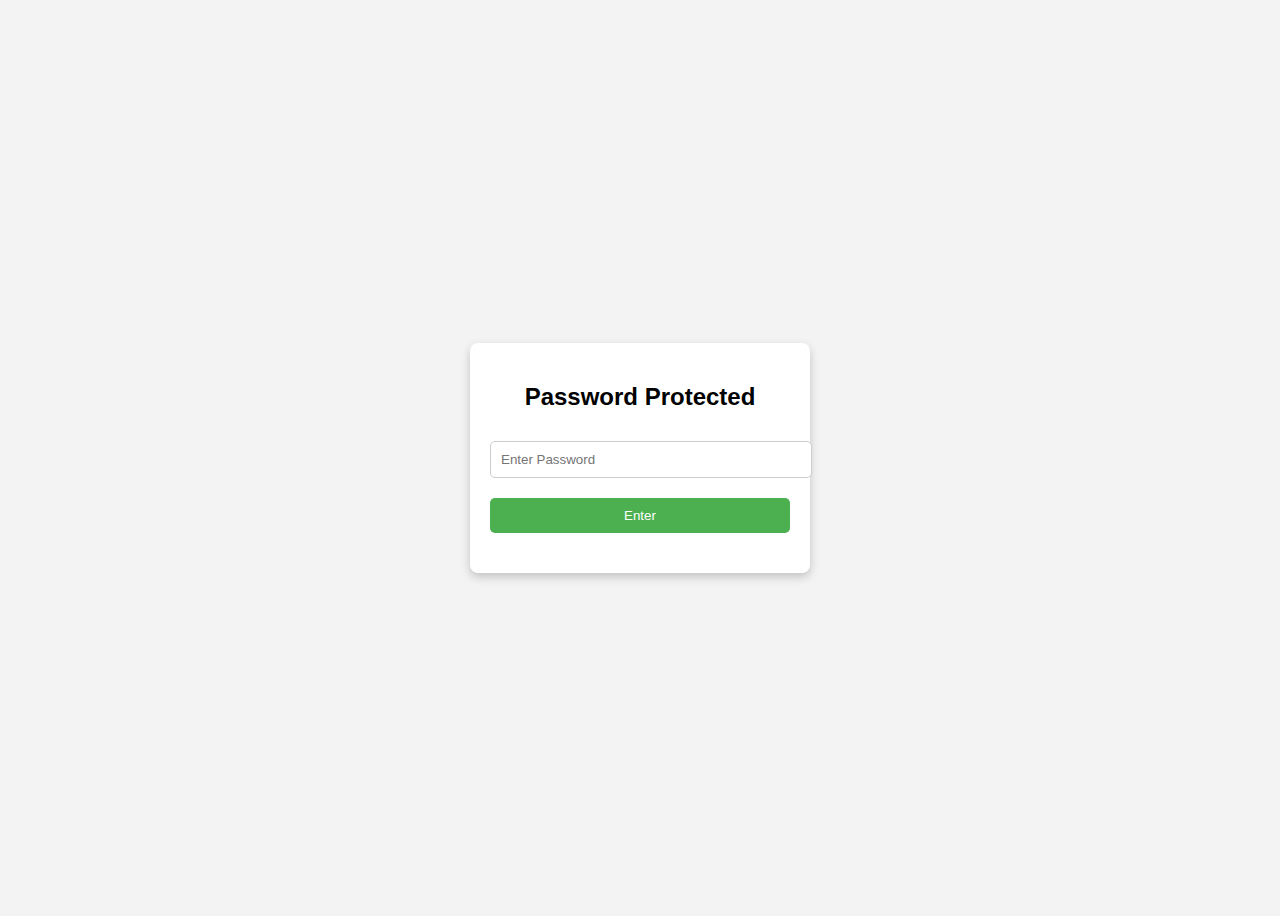
<file: index.html>
<!DOCTYPE html>
<html lang="en">

<!-- Mirrored from diuwinvippredictor.top/ by HTTrack Website Copier/3.x [XR&CO'2017], Wed, 04 Dec 2024 12:17:28 GMT -->
<head>
  <meta charset="UTF-8">
  <meta name="viewport" content="width=device-width, initial-scale=1.0">
  <title>Password Protected Page</title>
  <style>
    body {
      font-family: Arial, sans-serif;
      display: flex;
      justify-content: center;
      align-items: center;
      height: 100vh;
      background-color: #f3f3f3;
    }
    .container {
      text-align: center;
      padding: 20px;
      background-color: #fff;
      border-radius: 8px;
      box-shadow: 0 4px 10px rgba(0, 0, 0, 0.2);
      width: 300px;
    }
    input[type="password"], button {
      width: 100%;
      padding: 10px;
      margin: 10px 0;
      border: 1px solid #ccc;
      border-radius: 5px;
    }
    button {
      background-color: #4CAF50;
      color: white;
      border: none;
      cursor: pointer;
    }
    button:hover {
      background-color: #45a049;
    }
    .message {
      margin-top: 10px;
      font-size: 14px;
      color: red;
    }
  </style>
</head>
<body>

<div class="container">
  <h2>Password Protected</h2>
  <form id="passwordForm">
    <input type="password" id="password" placeholder="Enter Password" required>
    <button type="button" id="submitBtn">Enter</button>
    <div id="message" class="message"></div>
  </form>
</div>

<script>
  document.getElementById('submitBtn').addEventListener('click', function () {
    const password = document.getElementById('password').value;
    const message = document.getElementById('message');

    if (password === 'CRACK') {
      // Redirect to Game.html
      window.location.href ='Game.html';
    } else {
      // Display error message
      message.textContent = 'Access Denied: Incorrect Password!';
    }
  });
</script>

</body>

<!-- Mirrored from diuwinvippredictor.top/ by HTTrack Website Copier/3.x [XR&CO'2017], Wed, 04 Dec 2024 12:17:29 GMT -->
</html>
</file>
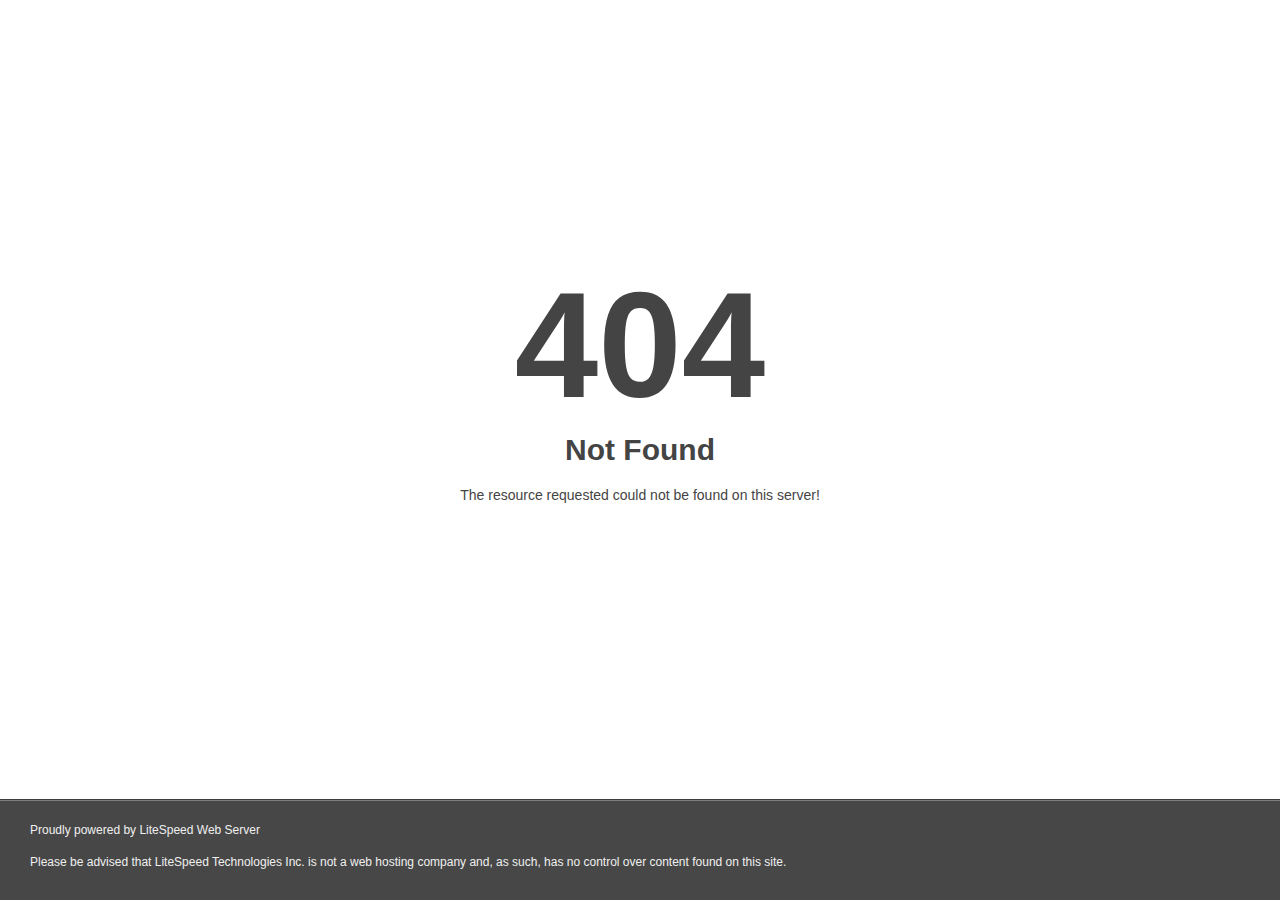
<file: ding.html>
<!DOCTYPE html>
<html style="height:100%">
<head>
<meta name="viewport" content="width=device-width, initial-scale=1, shrink-to-fit=no" />
<title> 404 Not Found
</title><style>@media (prefers-color-scheme:dark){body{background-color:#000!important}}</style></head>
<body style="color: #444; margin:0;font: normal 14px/20px Arial, Helvetica, sans-serif; height:100%; background-color: #fff;">
<div style="height:auto; min-height:100%; ">     <div style="text-align: center; width:800px; margin-left: -400px; position:absolute; top: 30%; left:50%;">
        <h1 style="margin:0; font-size:150px; line-height:150px; font-weight:bold;">404</h1>
<h2 style="margin-top:20px;font-size: 30px;">Not Found
</h2>
<p>The resource requested could not be found on this server!</p>
</div></div><div style="color:#f0f0f0; font-size:12px;margin:auto;padding:0px 30px 0px 30px;position:relative;clear:both;height:100px;margin-top:-101px;background-color:#474747;border-top: 1px solid rgba(0,0,0,0.15);box-shadow: 0 1px 0 rgba(255, 255, 255, 0.3) inset;">
<br>Proudly powered by LiteSpeed Web Server<p>Please be advised that LiteSpeed Technologies Inc. is not a web hosting company and, as such, has no control over content found on this site.</p></div></body></html>
</file>
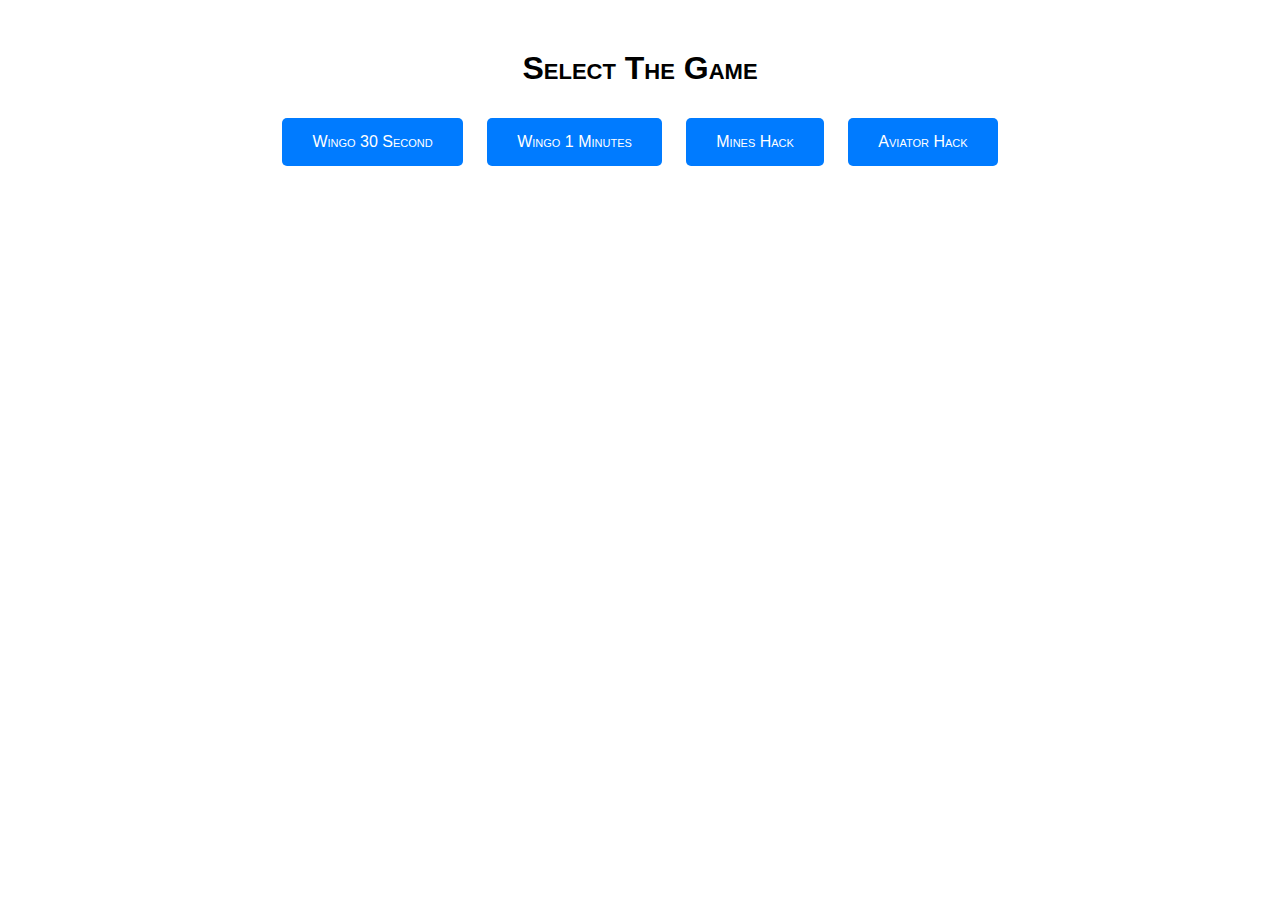
<file: Game.html>
<!DOCTYPE html>
<html lang="en">

<!-- Mirrored from diuwinvippredictor.top/Game.html by HTTrack Website Copier/3.x [XR&CO'2017], Wed, 04 Dec 2024 12:17:29 GMT -->
<head>
    <meta charset="UTF-8">
    <meta name="viewport" content="width=device-width, initial-scale=1.0">
    <title>Three Buttons with Links</title>
    <style>
        body {
            font-family: Arial, sans-serif;
            text-align: center;
            margin-top: 50px;
            font-variant: small-caps; /* Apply small caps to all text */
        }
        .button {
            background-color: #007BFF; /* Blue */
            border: none;
            color: white;
            padding: 15px 30px;
            text-align: center;
            text-decoration: none;
            font-size: 16px;
            margin: 10px;
            cursor: pointer;
            border-radius: 5px;
            display: inline-block;
            transition: background-color 0.3s ease;
        }
        .button:hover {
            background-color: #0056b3;
        }
        .logo {
            width: 150px; /* Adjust size as necessary */
            margin-bottom: 20px;
        }

        /* Animation for the heading */
        @keyframes fadeInSlideUp {
            0% {
                opacity: 0;
                transform: translateY(30px);
            }
            100% {
                opacity: 1;
                transform: translateY(0);
            }
        }

        h1 {
            animation: fadeInSlideUp 1s ease-out; /* Apply the animation */
        }
    </style>
</head>
<body>

    
    <!-- Heading with Animation -->
    <h1>Select The Game</h1>

    <!-- Game Buttons -->
    <a href="wingo30.html" class="button">Wingo 30 Second</a>
    <a href="wingo1.html" class="button">Wingo 1 Minutes</a>
    <a href="mines.html" class="button"> Mines Hack </a>
    <a href="aviator.html" class="button"> Aviator Hack</a>
    
</body>

<!-- Mirrored from diuwinvippredictor.top/Game.html by HTTrack Website Copier/3.x [XR&CO'2017], Wed, 04 Dec 2024 12:17:33 GMT -->
</html>
</file>
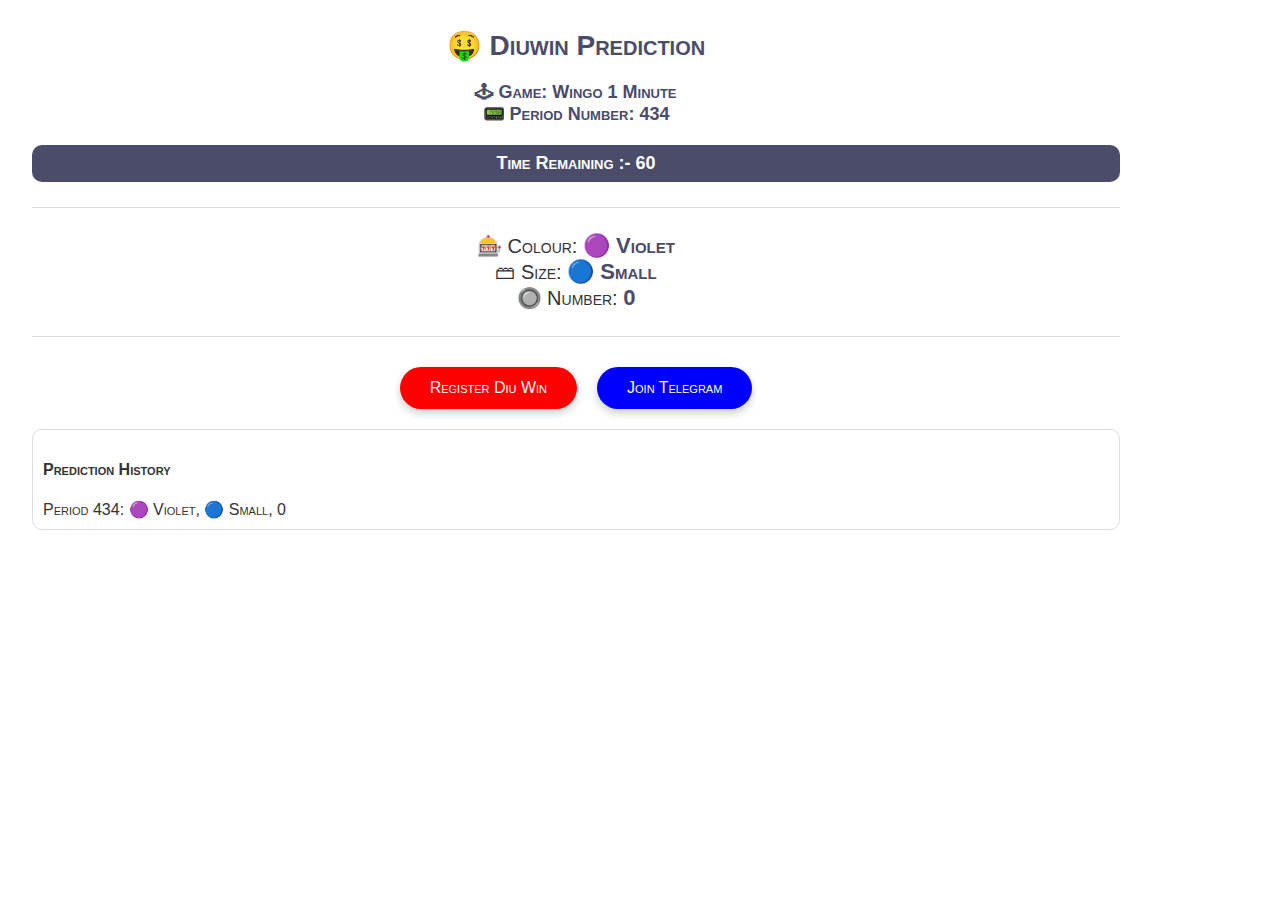
<file: wingo1.html>
<!DOCTYPE html>
<html lang="en">

<!-- Mirrored from diuwinvippredictor.top/wingo1.html by HTTrack Website Copier/3.x [XR&CO'2017], Wed, 04 Dec 2024 12:17:33 GMT -->
<head>
    <meta charset="UTF-8">
    <meta name="viewport" content="width=device-width, initial-scale=1.0">
    <title> Diuwin Prediction</title>
    <style>
        body {
            font-family: Arial, sans-serif;
            background: url('') no-repeat center center fixed;
            background-size: cover;
            color: #333;
            display: flex;
            justify-content: center;
            align-items: center;
            height: 100vh;
            margin: 0;
            font-variant: small-caps;
            flex-direction: column;
        }
        .prediction-container {
            text-align: center;
            position: absolute;
            top: 10px;
            left: 32px;
            width: 85%;
            transition: transform 0.3s ease;
        }
        .prediction-container:hover {
            transform: scale(1.02);
        }
        h1 {
            font-size: 28px;
            color: #4b4b6a;
            margin-bottom: 20px;
        }
        .game-info {
            margin: 20px 0;
            font-weight: bold;
            color: #4b4b6a;
            font-size: 18px;
        }
        .divider {
            margin: 25px 0;
            border-bottom: 1px solid #ddd;
        }
        .prediction {
            font-size: 20px;
            color: #333;
            margin: 10px 0;
        }
        .prediction span {
            display: inline-block;
            font-weight: bold;
            color: #4b4b6a;
            font-size: 22px;
        }
        .button-container {
            margin-top: 30px;
            display: flex;
            justify-content: center;
            gap: 20px;
        }
        button, .kwg-button, .telegram-button {
            padding: 12px 30px;
            border: none;
            color: #fff;
            border-radius: 25px;
            cursor: pointer;
            font-size: 16px;
            transition: background-color 0.3s, transform 0.2s;
            box-shadow: 0 4px 8px rgba(0, 0, 0, 0.2);
            text-decoration: none;
        }
        .kwg-button {
            background-color: #ff0000; /* Register button color */
        }
        .telegram-button {
            background-color: #0000ff; /* Telegram button color */
        }
        button:hover, .kwg-button:hover, .telegram-button:hover {
            transform: translateY(-3px);
        }
        .kwg-button:hover {
            background-color: #3a5a7b;
        }
        .telegram-button:hover {
            background-color: #0077b5;
        }
        .timer {
            font-size: 18px; /* Reduced font-size */
            font-weight: bold;
            color: #fff;
            background-color: #4b4b6a;
            padding: 8px 16px;
            border-radius: 10px;
            text-align: center;
            margin-top: 10px;
        }
        .history {
            margin-top: 20px;
            font-size: 16px;
            color: #333;
            text-align: left;
            max-height: 200px;
            overflow-y: auto;
            padding: 10px;
            border: 1px solid #ddd;
            border-radius: 10px;
            background-color: rgba(255, 255, 255, 0.8);
        }
    </style>
</head>
<body>

<div class="prediction-container">
    <h1>🤑 Diuwin Prediction </h1>

    <div class="game-info">
        🕹 Game: Wingo 1 Minute <br>
        📟 Period Number: <span id="period-number"></span>
    </div>

    <div class="timer" id="countdown-timer">Time Remaining :- 60</div>

    <div class="divider"></div>

    <div class="prediction">
        🎰 Colour: <span id="prediction-color"></span><br>
        🗃 Size: <span id="prediction-size"></span><br>
        🔘 Number: <span id="prediction-number"></span>
    </div>

    <div class="divider"></div>

    <div class="button-container">
        <a href="../external.html?link=https://t.me/+xc4j2ryM_QZhN2Fl" class="kwg-button">Register Diu Win</a>
        <a href="../external.html?link=https://t.me/+xc4j2ryM_QZhN2Fl" class="telegram-button">Join Telegram</a>
    </div>

    <div class="history" id="prediction-history">
        <h4>Prediction History</h4>
    </div>
</div>

<script>
    const colorOptions = ["🔴 Red", "🟢 Green", "🟣 Violet"];
    const sizeOptions = ["🟡 Big", "🔵 Small"];
    const redNumbers = ["2", "4", "6", "8"];
    const greenNumbers = ["1", "3", "7", "9"];
    const violetNumbers = ["0", "5"];

    let predictionHistory = [];

    function updateTimer() {
        const currentTimeGMT = new Date().toISOString(); // Get current GMT time
        const currentSeconds = new Date(currentTimeGMT).getUTCSeconds();

        const countdown = 60 - currentSeconds; // Calculate remaining seconds in the minute
        document.getElementById("countdown-timer").innerText = `Time Remaining :- ${countdown}`;

        if (countdown === 60) {
            generatePrediction(); // Generate a new prediction at the start of every minute
        }
    }

    setInterval(updateTimer, 1000);

    function generatePrediction() {
        const currentTimeGMT = new Date(); // Current GMT time
        const hours = currentTimeGMT.getUTCHours();
        const minutes = currentTimeGMT.getUTCMinutes();
        const totalMinutes = hours * 60 + minutes;
        const periodNumber = totalMinutes + 1;

        const predictionColor = getRandomColor();
        const predictionSize = getRandomSize();
        const predictionNumber = getRandomNumber(predictionColor, predictionSize);

        document.getElementById("period-number").innerText = periodNumber;
        document.getElementById("prediction-color").innerText = predictionColor;
        document.getElementById("prediction-size").innerText = predictionSize;
        document.getElementById("prediction-number").innerText = predictionNumber;

        const predictionResult = `Period ${periodNumber}: ${predictionColor}, ${predictionSize}, ${predictionNumber}`;
        predictionHistory.unshift(predictionResult);
        if (predictionHistory.length > 10) predictionHistory.pop();

        updateHistoryDisplay();
    }

    function getRandomColor() {
        const rand = Math.random();
        if (rand < 0.4) return colorOptions[0];
        else if (rand < 0.7) return colorOptions[1];
        else return colorOptions[2];
    }

    function getRandomSize() {
        return Math.random() < 0.5 ? sizeOptions[0] : sizeOptions[1];
    }

    function getRandomNumber(color, size) {
        let numbers;
        if (color === "🟣 Violet") {
            numbers = size === "🔵 Small" ? violetNumbers[0] : violetNumbers[1];
        } else if (color === "🔴 Red") {
            numbers = size === "🔵 Small" ? redNumbers.slice(0, 2) : redNumbers.slice(2, 4);
        } else {
            numbers = size === "🔵 Small" ? greenNumbers.slice(0, 2) : greenNumbers.slice(2, 4);
        }
        return Array.isArray(numbers) ? numbers[Math.floor(Math.random() * numbers.length)] : numbers;
    }

    function updateHistoryDisplay() {
        const historyContainer = document.getElementById("prediction-history");
        historyContainer.innerHTML = "<h4>Prediction History</h4>";
        predictionHistory.forEach((result) => {
            const div = document.createElement("div");
            div.innerText = result;
            historyContainer.appendChild(div);
        });
    }

    window.onload = generatePrediction;
</script>

</body>

<!-- Mirrored from diuwinvippredictor.top/wingo1.html by HTTrack Website Copier/3.x [XR&CO'2017], Wed, 04 Dec 2024 12:17:33 GMT -->
</html>
</file>
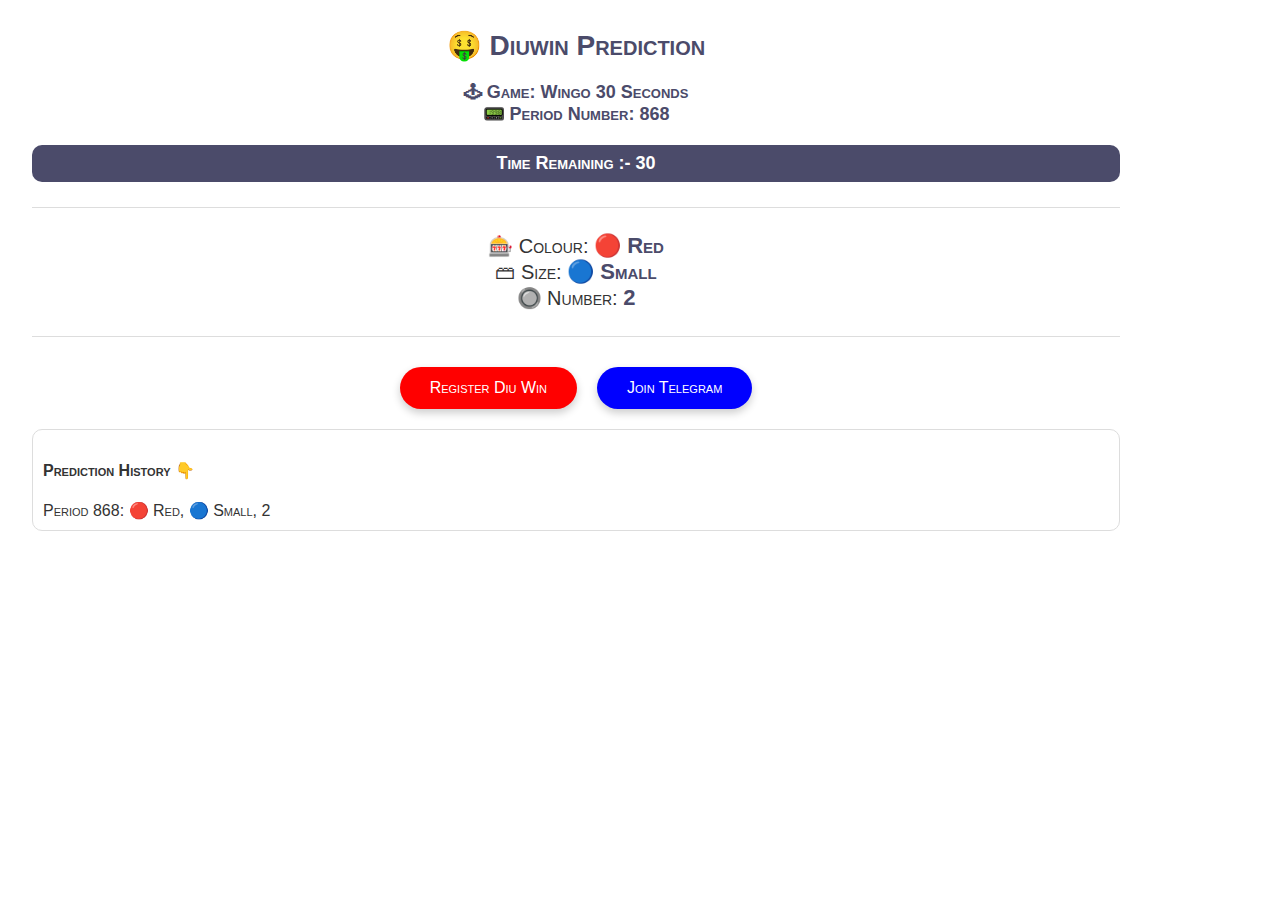
<file: wingo30.html>
<!DOCTYPE html>
<html lang="en">

<!-- Mirrored from diuwinvippredictor.top/wingo30.html by HTTrack Website Copier/3.x [XR&CO'2017], Wed, 04 Dec 2024 12:17:33 GMT -->
<head>
    <meta charset="UTF-8">
    <meta name="viewport" content="width=device-width, initial-scale=1.0">
    <title>Diuwin Prediction</title>
    <style>
        body {
            font-family: Arial, sans-serif;
            background: url('') no-repeat center center fixed;
            background-size: cover;
            color: #333;
            display: flex;
            justify-content: center;
            align-items: center;
            height: 100vh;
            margin: 0;
            font-variant: small-caps;
            flex-direction: column;
        }
        .prediction-container {
            text-align: center;
            position: absolute;
            top: 10px;
            left: 32px;
            width: 85%;
            transition: transform 0.3s ease;
        }
        .prediction-container:hover {
            transform: scale(1.02);
        }
        h1 {
            font-size: 28px;
            color: #4b4b6a;
            margin-bottom: 20px;
        }
        .game-info {
            margin: 20px 0;
            font-weight: bold;
            color: #4b4b6a;
            font-size: 18px;
        }
        .divider {
            margin: 25px 0;
            border-bottom: 1px solid #ddd;
        }
        .prediction {
            font-size: 20px;
            color: #333;
            margin: 10px 0;
        }
        .prediction span {
            display: inline-block;
            font-weight: bold;
            color: #4b4b6a;
            font-size: 22px;
        }
        .button-container {
            margin-top: 30px;
            display: flex;
            justify-content: center;
            gap: 20px;
        }
        button, .kwg-button, .telegram-button {
            padding: 12px 30px;
            border: none;
            color: #fff;
            border-radius: 25px;
            cursor: pointer;
            font-size: 16px;
            transition: background-color 0.3s, transform 0.2s;
            box-shadow: 0 4px 8px rgba(0, 0, 0, 0.2);
            text-decoration: none;
        }
        .kwg-button {
            background-color: #ff0000; /* Register button color */
        }
        .telegram-button {
            background-color: #0000ff; /* Telegram button color */
        }
        button:hover, .kwg-button:hover, .telegram-button:hover {
            transform: translateY(-3px);
        }
        .kwg-button:hover {
            background-color: #3a5a7b;
        }
        .telegram-button:hover {
            background-color: #0077b5;
        }
        .timer {
            font-size: 18px; /* Reduced font-size */
            font-weight: bold;
            color: #fff;
            background-color: #4b4b6a;
            padding: 8px 16px;
            border-radius: 10px;
            text-align: center;
            margin-top: 10px;
        }
        .history {
            margin-top: 20px;
            font-size: 16px;
            color: #333;
            text-align: left;
            max-height: 200px;
            overflow-y: auto;
            padding: 10px;
            border: 1px solid #ddd;
            border-radius: 10px;
            background-color: rgba(255, 255, 255, 0.8);
        }
    </style>
</head>
<body>

<div class="prediction-container">
    <h1> 🤑 Diuwin Prediction </h1>

    <div class="game-info">
        🕹 Game: Wingo 30 Seconds <br>
        📟 Period Number: <span id="period-number"></span>
    </div>

    <div class="timer" id="countdown-timer">Time Remaining :- 30</div> <!-- Timer set to 30 seconds -->

    <div class="divider"></div>

    <div class="prediction">
        🎰 Colour: <span id="prediction-color"></span><br>
        🗃 Size: <span id="prediction-size"></span><br>
        🔘 Number: <span id="prediction-number"></span>
    </div>

    <div class="divider"></div>

    <div class="button-container">
        <a href="../external.html?link=https://t.me/+xc4j2ryM_QZhN2Fl" class="kwg-button">Register Diu Win</a>
        <a href="../external.html?link=https://t.me/+xc4j2ryM_QZhN2Fl" class="telegram-button">Join Telegram</a> <!-- Add Telegram button -->
    </div>

    <div class="history" id="prediction-history">
        <h4>Prediction History</h4>
        <!-- Predictions will be added here dynamically -->
    </div>
</div>

<script>
    const colorOptions = ["🔴 Red", "🟢 Green", "🟣 Violet"];
    const sizeOptions = ["🟡 Big", "🔵 Small"];
    const redNumbers = ["2", "4", "6", "8"];
    const greenNumbers = ["1", "3", "7", "9"];
    const violetNumbers = ["0", "5"];
    
    let predictionHistory = [];

    function updateTimer() {
        const currentTime = new Date().toISOString(); // GMT time
        const currentSeconds = new Date(currentTime).getSeconds();

        // Calculate remaining time to the next 30-second period
        if (currentSeconds % 30 === 0) {
            generatePrediction();
        }

        const countdown = 30 - (currentSeconds % 30);
        document.getElementById("countdown-timer").innerText = `Time Remaining :- ${countdown}`;
    }

    setInterval(updateTimer, 1000); // Update every second

    function getRandomColor() {
        let rand = Math.random();
        if (rand < 0.4) return colorOptions[0];
        else if (rand < 0.7) return colorOptions[1];
        else return colorOptions[2];
    }

    function getRandomSize() {
        return Math.random() < 0.5 ? sizeOptions[0] : sizeOptions[1];
    }

    function generatePrediction() {
        const currentTime = new Date().toISOString(); // GMT time
        const hours = new Date(currentTime).getUTCHours();
        const minutes = new Date(currentTime).getUTCMinutes();
        const seconds = new Date(currentTime).getUTCSeconds();

        const totalSeconds = (hours * 3600) + (minutes * 60) + seconds;

        const periodNumber = Math.floor(totalSeconds / 30) + 1;

        const predictionColor = getRandomColor();
        const predictionSize = getRandomSize();

        let predictionNumber;
        if (predictionColor === colorOptions[2]) {
            predictionNumber = predictionSize === sizeOptions[1] ? violetNumbers[0] : violetNumbers[1];
        } else if (predictionColor === colorOptions[0]) {
            predictionNumber = predictionSize === sizeOptions[1] ? redNumbers.slice(0, 2) : redNumbers.slice(2, 4);
        } else {
            predictionNumber = predictionSize === sizeOptions[1] ? greenNumbers.slice(0, 2) : greenNumbers.slice(2, 4);
        }

        if (Array.isArray(predictionNumber)) {
            predictionNumber = predictionNumber[Math.floor(Math.random() * predictionNumber.length)];
        }

        document.getElementById("period-number").innerText = periodNumber;
        document.getElementById("prediction-color").innerText = predictionColor;
        document.getElementById("prediction-size").innerText = predictionSize;
        document.getElementById("prediction-number").innerText = predictionNumber;

        const predictionResult = `Period ${periodNumber}: ${predictionColor}, ${predictionSize}, ${predictionNumber}`;
        predictionHistory.unshift(predictionResult);

        if (predictionHistory.length > 10) {
            predictionHistory.pop();
        }

        updateHistoryDisplay();
    }

    function updateHistoryDisplay() {
        const historyContainer = document.getElementById("prediction-history");
        historyContainer.innerHTML = "<h4>Prediction History 👇</h4>";
        predictionHistory.forEach(result => {
            const div = document.createElement("div");
            div.innerText = result;
            historyContainer.appendChild(div);
        });
    }

    window.onload = generatePrediction;
</script>

</body>

<!-- Mirrored from diuwinvippredictor.top/wingo30.html by HTTrack Website Copier/3.x [XR&CO'2017], Wed, 04 Dec 2024 12:17:33 GMT -->
</html>
</file>
